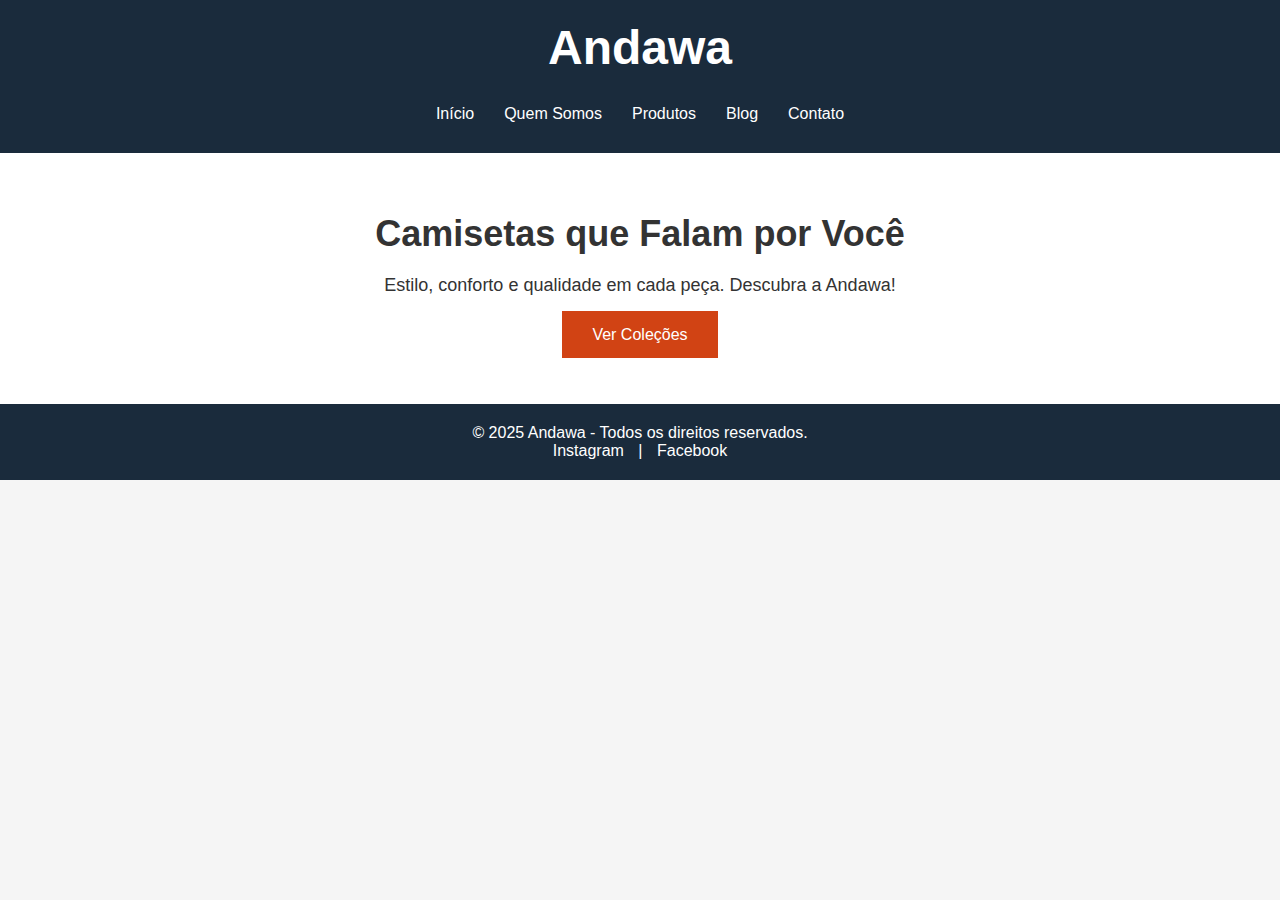
<file: index.html>
<!DOCTYPE html>
<html lang="pt-br">
<head>
    <meta charset="UTF-8">
    <meta name="viewport" content="width=device-width, initial-scale=1.0">
    <title>Andawa - Camisetas com Estilo</title>
    <link rel="stylesheet" href="style.css">
</head>
<body>
    <!-- Cabeçalho -->
    <header>
        <div class="logo">Andawa</div>
        <nav>
            <ul>
                <li><a href="index.html">Início</a></li>
                <li><a href="quem-somos.html">Quem Somos</a></li>
                <li><a href="produtos.html">Produtos</a></li>
                <li><a href="blog.html">Blog</a></li>
                <li><a href="contato.html">Contato</a></li>
            </ul>
        </nav>
    </header>

    <!-- Seção Principal -->
    <section class="destaque">
        <h1>Camisetas que Falam por Você</h1>
        <p>Estilo, conforto e qualidade em cada peça. Descubra a Andawa!</p>
        <a href="produtos.html" class="btn-destaque">Ver Coleções</a>
    </section>

    <!-- Rodapé -->
    <footer>
        <p>© 2025 Andawa - Todos os direitos reservados.</p>
        <div class="redes-sociais">
            <a href="#">Instagram</a> | <a href="#">Facebook</a>
        </div>
    </footer>

    <script src="script.js"></script>
</body>
</html>
</file>
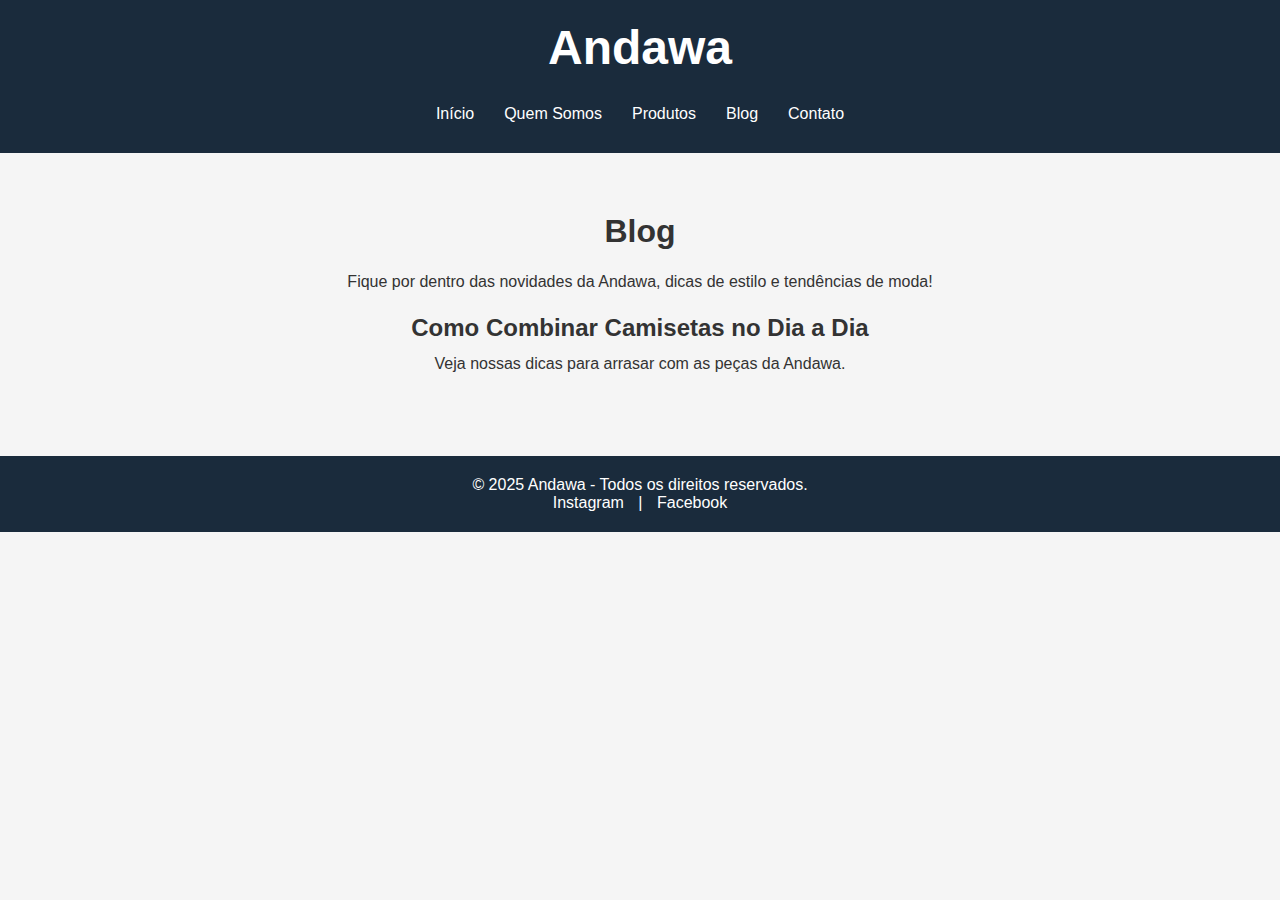
<file: blog.html>
<!DOCTYPE html>
<html lang="pt-br">
<head>
    <meta charset="UTF-8">
    <meta name="viewport" content="width=device-width, initial-scale=1.0">
    <title>Blog - Andawa</title>
    <link rel="stylesheet" href="style.css">
</head>
<body>
    <header>
        <div class="logo">Andawa</div>
        <nav>
            <ul>
                <li><a href="index.html">Início</a></li>
                <li><a href="quem-somos.html">Quem Somos</a></li>
                <li><a href="produtos.html">Produtos</a></li>
                <li><a href="blog.html">Blog</a></li>
                <li><a href="contato.html">Contato</a></li>
            </ul>
        </nav>
    </header>

    <section class="conteudo">
        <h1>Blog</h1>
        <p>Fique por dentro das novidades da Andawa, dicas de estilo e tendências de moda!</p>
        <div class="post">
            <h2>Como Combinar Camisetas no Dia a Dia</h2>
            <p>Veja nossas dicas para arrasar com as peças da Andawa.</p>
        </div>
    </section>

    <footer>
        <p>© 2025 Andawa - Todos os direitos reservados.</p>
        <div class="redes-sociais">
            <a href="#">Instagram</a> | <a href="#">Facebook</a>
        </div>
    </footer>

    <script src="script.js"></script>
</body>
</html>
</file>
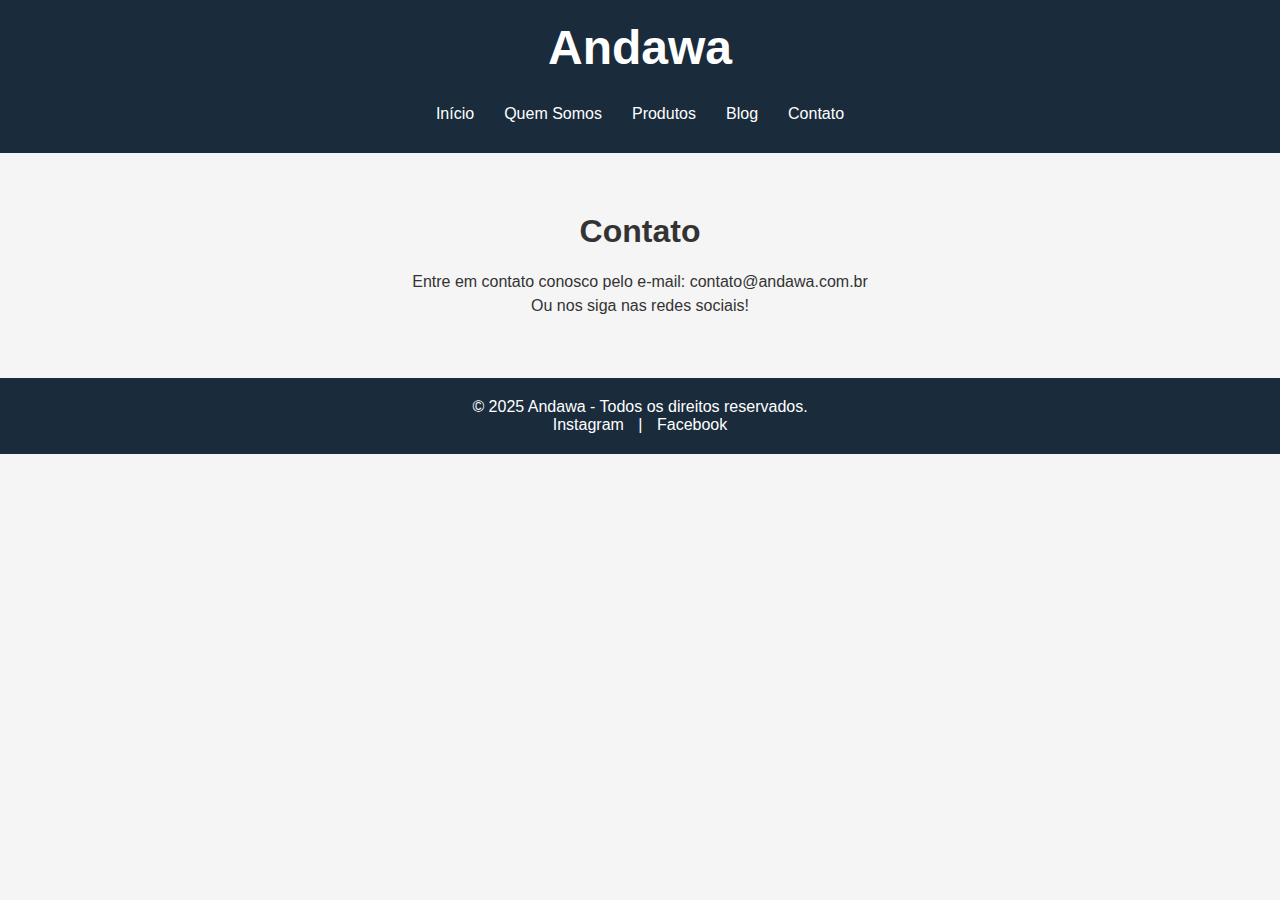
<file: contato.html>
<!DOCTYPE html>
<html lang="pt-br">
<head>
    <meta charset="UTF-8">
    <meta name="viewport" content="width=device-width, initial-scale=1.0">
    <title>Contato - Andawa</title>
    <link rel="stylesheet" href="style.css">
</head>
<body>
    <header>
        <div class="logo">Andawa</div>
        <nav>
            <ul>
                <li><a href="index.html">Início</a></li>
                <li><a href="quem-somos.html">Quem Somos</a></li>
                <li><a href="produtos.html">Produtos</a></li>
                <li><a href="blog.html">Blog</a></li>
                <li><a href="contato.html">Contato</a></li>
            </ul>
        </nav>
    </header>

    <section class="conteudo">
        <h1>Contato</h1>
        <p>Entre em contato conosco pelo e-mail: contato@andawa.com.br</p>
        <p>Ou nos siga nas redes sociais!</p>
    </section>

    <footer>
        <p>© 2025 Andawa - Todos os direitos reservados.</p>
        <div class="redes-sociais">
            <a href="#">Instagram</a> | <a href="#">Facebook</a>
        </div>
    </footer>

    <script src="script.js"></script>
</body>
</html>
</file>
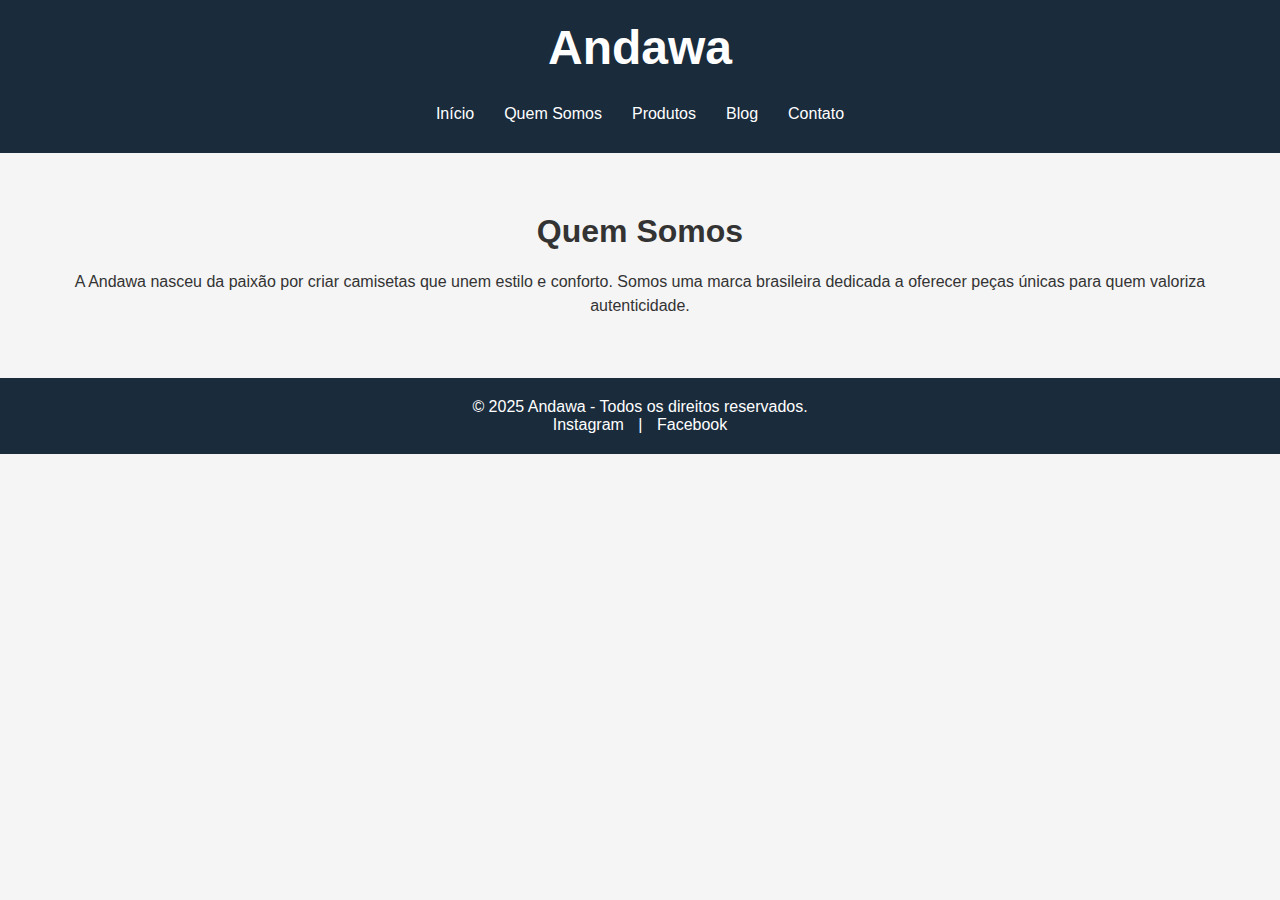
<file: quem-somos.html>
<!DOCTYPE html>
<html lang="pt-br">
<head>
    <meta charset="UTF-8">
    <meta name="viewport" content="width=device-width, initial-scale=1.0">
    <title>Quem Somos - Andawa</title>
    <link rel="stylesheet" href="style.css">
</head>
<body>
    <header>
        <div class="logo">Andawa</div>
        <nav>
            <ul>
                <li><a href="index.html">Início</a></li>
                <li><a href="quem-somos.html">Quem Somos</a></li>
                <li><a href="produtos.html">Produtos</a></li>
                <li><a href="blog.html">Blog</a></li>
                <li><a href="contato.html">Contato</a></li>
            </ul>
        </nav>
    </header>

    <section class="conteudo">
        <h1>Quem Somos</h1>
        <p>A Andawa nasceu da paixão por criar camisetas que unem estilo e conforto. Somos uma marca brasileira dedicada a oferecer peças únicas para quem valoriza autenticidade.</p>
    </section>

    <footer>
        <p>© 2025 Andawa - Todos os direitos reservados.</p>
        <div class="redes-sociais">
            <a href="#">Instagram</a> | <a href="#">Facebook</a>
        </div>
    </footer>

    <script src="script.js"></script>
</body>
</html>
</file>
<file: style.css>
/* Reset */
* {
    margin: 0;
    padding: 0;
    box-sizing: border-box;
}

body {
    font-family: Arial, sans-serif;
    background-color: #f5f5f5;
    color: #333;
}

/* Cabeçalho */
header {
    background-color: #1a2b3c;
    color: white;
    padding: 20px;
    text-align: center;
    position: relative;
}

.logo {
    font-size: 48px;
    font-weight: bold;
    margin-bottom: 20px;
}

nav {
    background-color: #1a2b3c;
}

nav ul {
    list-style: none;
    display: flex;
    justify-content: center;
    gap: 30px;
    padding: 10px 0;
}

nav a {
    color: white;
    text-decoration: none;
    font-size: 16px;
}

nav a:hover {
    color: #d14314;
}

/* Seção Destaque (Início) */
.destaque {
    text-align: center;
    padding: 60px 20px;
    background-color: #fff;
}

.destaque h1 {
    font-size: 36px;
    margin-bottom: 20px;
}

.destaque p {
    font-size: 18px;
    margin-bottom: 30px;
}

.btn-destaque {
    background-color: #d14314;
    color: white;
    padding: 15px 30px;
    text-decoration: none;
    font-size: 16px;
}

.btn-destaque:hover {
    background-color: #b33611;
}

/* Conteúdo Genérico */
.conteudo {
    max-width: 1200px;
    margin: 40px auto;
    padding: 20px;
    text-align: center;
}

.conteudo h1 {
    font-size: 32px;
    margin-bottom: 20px;
}

.conteudo p {
    font-size: 16px;
    line-height: 1.5;
}

/* Produtos */
.produtos {
    max-width: 1200px;
    margin: 40px auto;
    padding: 20px;
    text-align: center;
}

.produto-item {
    display: inline-block;
    width: 300px;
    margin: 20px;
}

.produto-item img {
    width: 100%;
}

.produto-item h2 {
    font-size: 20px;
    margin: 10px 0;
}

.produto-item p {
    font-size: 18px;
    color: #d14314;
}

.comprar {
    background-color: #d14314;
    color: white;
    padding: 10px 20px;
    border: none;
    font-size: 16px;
    cursor: pointer;
}

.comprar:hover {
    background-color: #b33611;
}

/* Blog */
.post {
    margin: 20px 0;
}

.post h2 {
    font-size: 24px;
    margin-bottom: 10px;
}

/* Rodapé */
footer {
    background-color: #1a2b3c;
    color: white;
    text-align: center;
    padding: 20px;
}

.redes-sociais a {
    color: white;
    text-decoration: none;
    margin: 0 10px;
}

.redes-sociais a:hover {
    color: #d14314;
}

/* Responsividade */
@media (max-width: 768px) {
    nav ul {
        flex-direction: column;
        gap: 10px;
    }
    .produto-item {
        width: 100%;
    }
}
</file>
